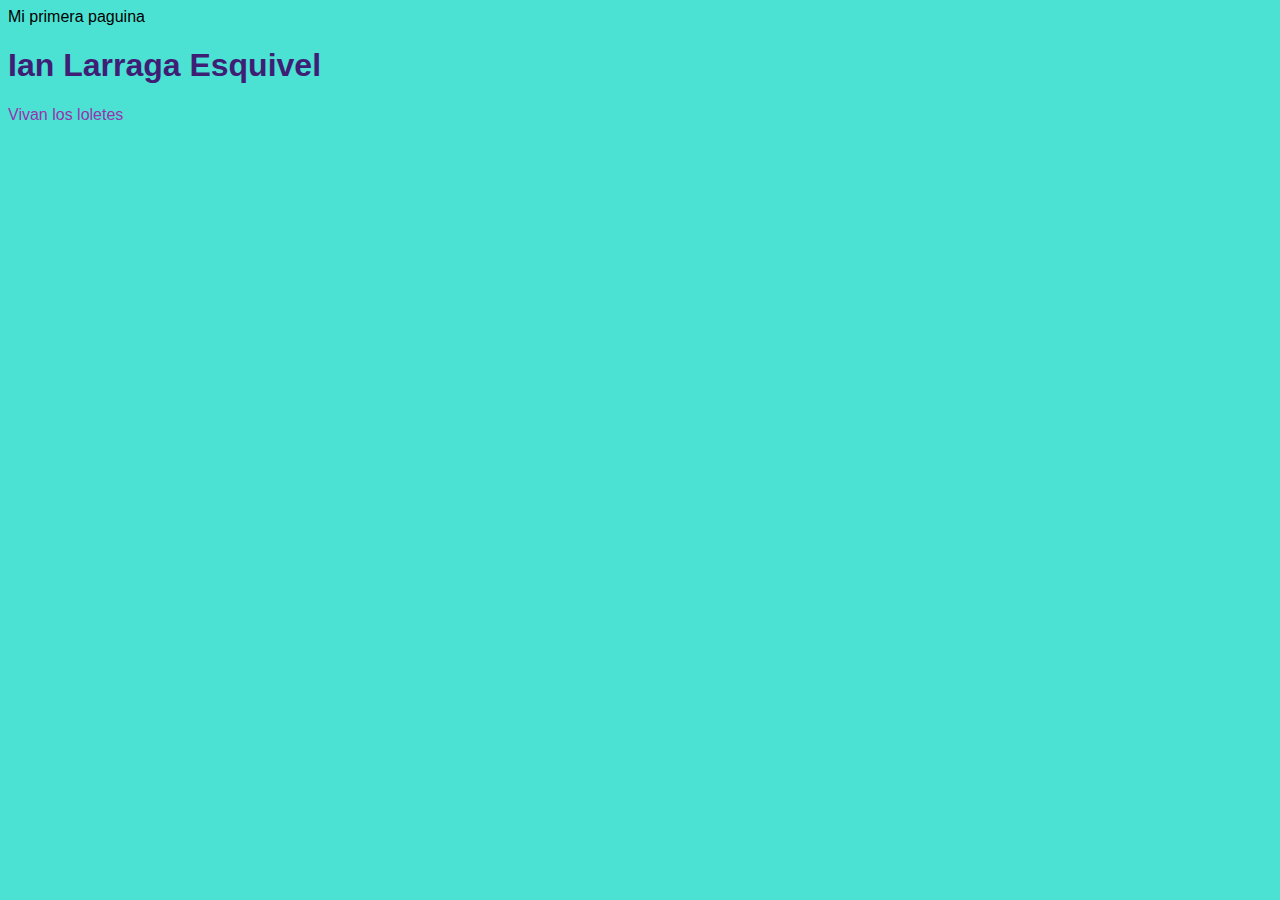
<file: Demo1.html>
<!DOCTYPE html>
<html lang="es">
    <head>
        <meta charset="UTF-8" />
        <meta name= "viewport" content="with=device-width, intial-scale=1.0" />
        </title>Mi primera paguina</title>
        <style>
            body {
                font-family: Arial, sans-serif;
                background-color: rgb(75, 226, 211);
            }

            h1 {
                color: rgb(63, 30, 117);
            }

            p {
                color: rgb(152, 50, 175);
            }
        </style>
    </head>
    <body>
        <h1>Ian Larraga Esquivel</h1>
        <p>Vivan los loletes</p>
        <script>
            document
            .getElementById("miTitulo")
            .addEventListener("click", function () {
                this.style.color ="white";
            });
        </script>
    </body>
</html>
</file>
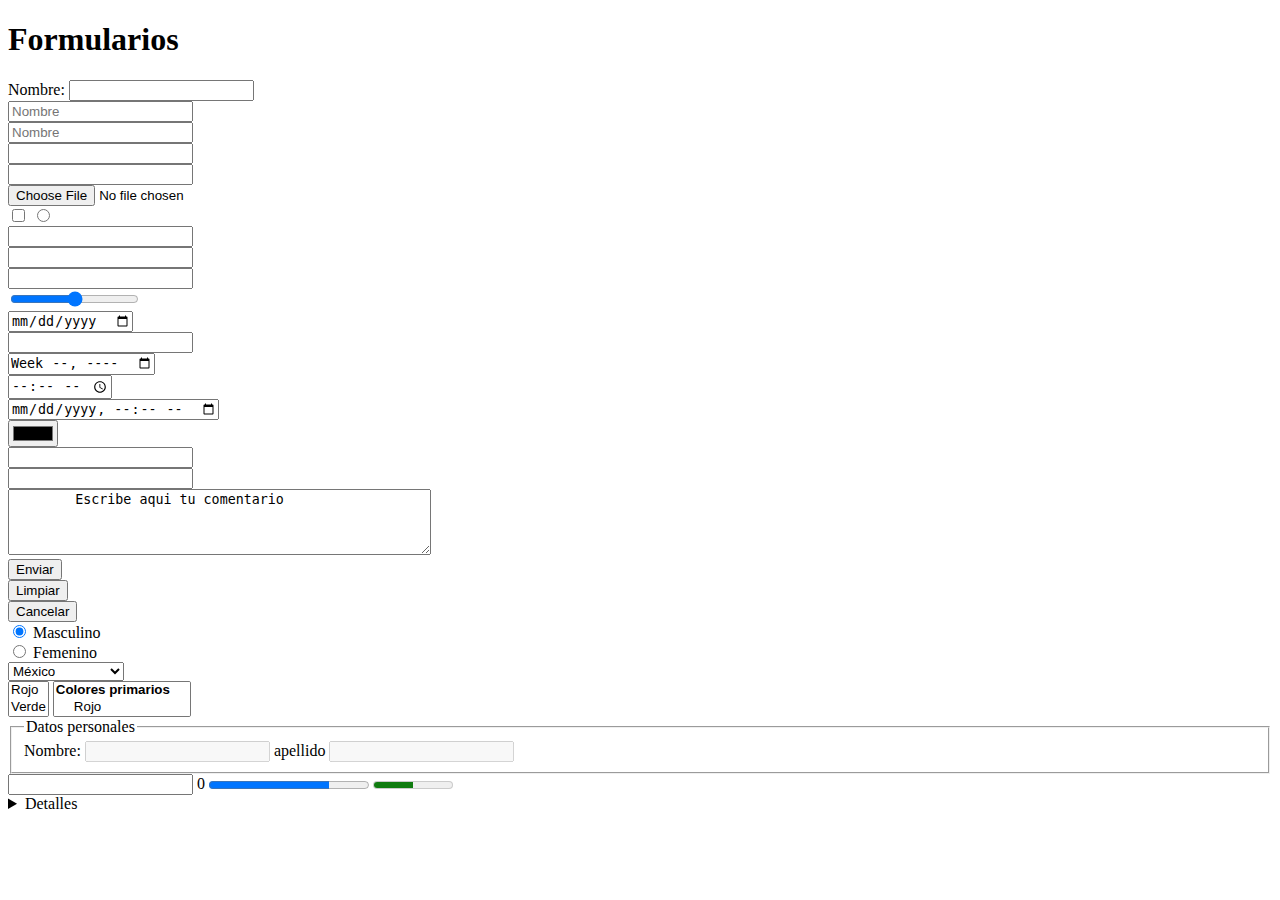
<file: formulario.html>
<!DOCTYPE html>
<html lang="en">
<head>
    <meta charset="UTF-8">
    <meta name="viewport" content="width=device-width, initial-scale=1.0">
    <title>Formulario</title>
</head>
<body>
    <h1>Formularios</h1> 
    <label for="nombre">Nombre:</label>
    <input type="text" id="nombre" name="nombre"/>
    <form method="post" action="procesa.php">
    <input type="text" name="nombre" placeholder="Nombre" required/>
</form>




    <form method="get" action="procesa.php">
    <input type="text" name="nombre" placeholder="Nombre" required/>
    <div></div>
    <input type="text" name="nombre" />
    <div></div>
    <input type="password" name="clave" />
    <div></div>
    <input type="file" name="archivo" />
    <div></div>
    <input type="checkbox" name="acepto" />
    <input type="radio" name="sexo" value="M" />
    <input type="hidden" name="folio"  />
    <div></div>
    <input type="email" name="email"/>
    <div></div>
    <input type="url" name="urll"/>
    <div></div>
    <input type="number" name="numero"/>
    <div></div>
    <input type="range" name="Rango"/>
    <div></div>
    <input type="date" name="Fecha"/>
    <div></div>
    <input type="mouth" name="Mes"/>
    <div></div>
    <input type="week" name="semana"/>
    <div></div>
    <input type="time" name="tiempo"/>
    <div></div>
    <input type="datetime-local" name="fecha_y_hora"/>
    <div></div>
    <input type="color" name="color"/>
    <div></div>
    <input type="seach" name="buscar"/>
    <div></div>
    <input type="tel" name="tel"/>
    <div></div>
    <textarea name="comentario" rows="4" cols="50" >
        Escribe aqui tu comentario 
    </textarea>
    <div></div>
    <button type="submit">Enviar</button>
    <div></div>
    <button type="reset">Limpiar</button>
    <div></div>
    <button type="button">Cancelar</button>
    <div></div>
    

    <div>
        <label for="masculino">
            <input type="radio" id="masculino" name="genero" value="M" checked /> Masculino
        </label>
    </div>
    <div>
        <label for="femenino">
            <input type="radio" id="femenino" name="genero" value="F" /> Femenino 
        </label>
    </div>

<select name="pais" >
    <option value="MX" selected>México</option>
    <option value="US">Estados Unidos</option>
    <option value="CA">Canada</option>
</select>
<div></div>
<select name="colores" multiple size="2">
    <option value="rojo">Rojo</option>
    <option value="verde">Verde</option>
    <option value="azul">Azul</option>
</select>

<select name="colores" multiple size="2">
    <optgroup label="Colores primarios">
    <option value="rojo">Rojo</option>
    <option value="verde">Verde</option>
    <option value="azul">Azul</option>
    </optgroup>
    <optgroup label="Colores secundarios">
    <option value="amarillo">Amarillo</option>
    <option value="naranja">Naranja</option>
    <option value="violeta">Violeta</option>
</optgroup>
</select>

<fieldset disabled>
    <legend>Datos personales</legend>
    <label for="nombre">Nombre:</label>
    <input type="text" id="nombre" name="nombre"/>
    <label for="apellido">apellido</label>
    <input type="text" id="apellido" name="apellido"/>
</fieldset>

<div></div>
<input list="colores" name="color" />
<datalist id="colores">
<option value="Rojo" />
<option value="Verde" />
<option value="Azul" />
</datalist>
<output name="resultado"
for="numero">0</output>
<progress value="75" max="100">75%</progress>
<meter value="0.5" min="0" max="1">50%
</meter>
<details>
<summary>Detalles</summary>
<p>Contenido de los detalles...</p>
</details>




</form>
</body>
</head>
</file>
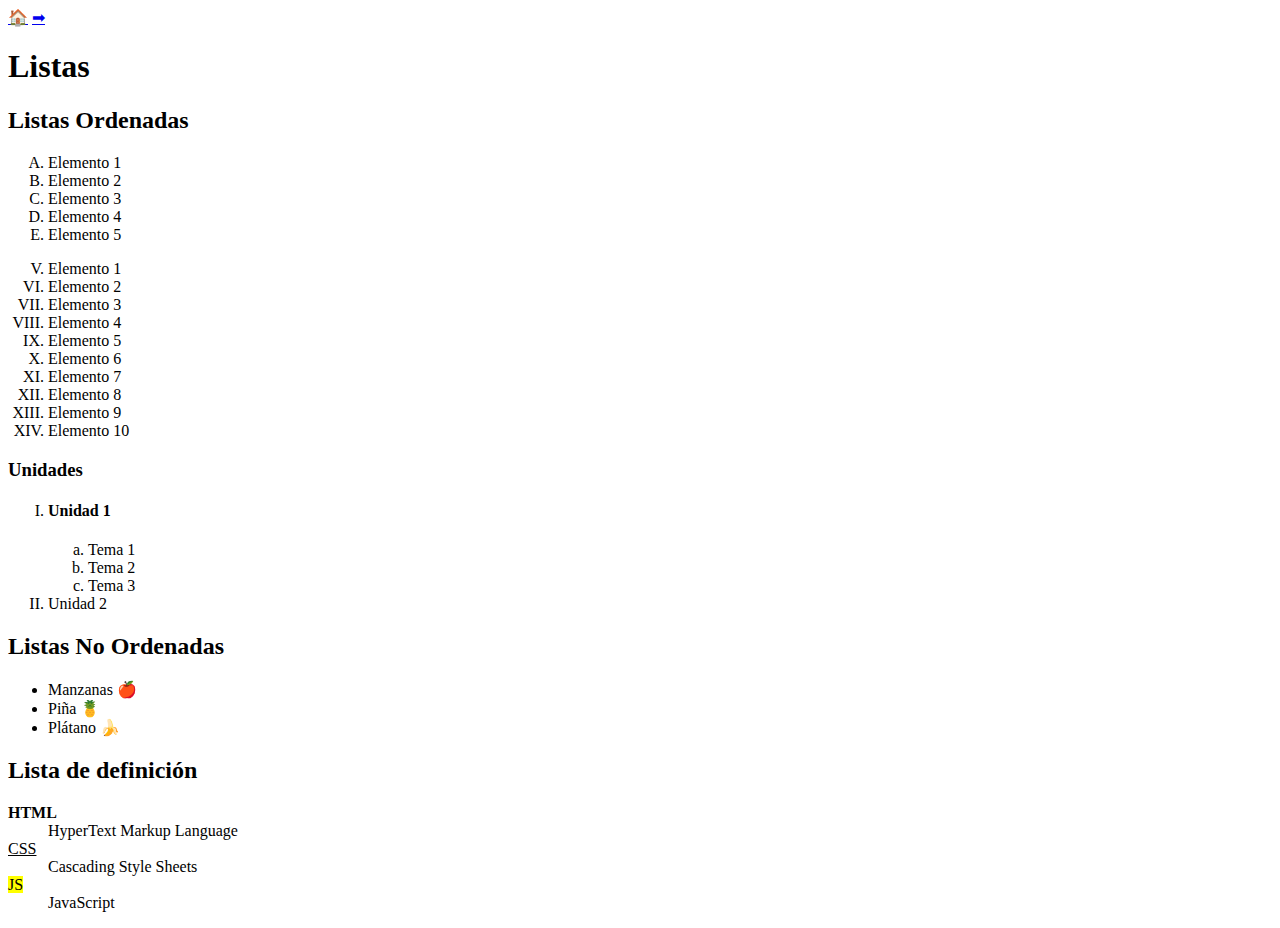
<file: listas.html>
<!DOCTYPE html>
<html lang="es">
  <head>
    <meta charset="UTF-8" />
    <meta name="viewport" content="width=device-width, initial-scale=1.0" />
    <title>Listas</title>
  </head>
  <body>
    <a href="index.html">🏠</a>
    <a href="tablas.html">➡</a>
    <h1>Listas</h1>
    <h2>Listas Ordenadas</h2>

    <ol type="A">
      <li>Elemento 1</li>
      <li>Elemento 2</li>
      <li>Elemento 3</li>
      <li>Elemento 4</li>
      <li>Elemento 5</li>
    </ol>

    <ol type="I" start="5">
      <li>Elemento 1</li>
      <li>Elemento 2</li>
      <li>Elemento 3</li>
      <li>Elemento 4</li>
      <li>Elemento 5</li>
      <li>Elemento 6</li>
      <li>Elemento 7</li>
      <li>Elemento 8</li>
      <li>Elemento 9</li>
      <li>Elemento 10</li>
    </ol>

    <h3>Unidades</h3>
    <ol type="I">
      <li>
        <h4>Unidad 1</h4>
        <ol type="a">
          <li>Tema 1</li>
          <li>Tema 2</li>
          <li>Tema 3</li>
        </ol>
      </li>
      <li>Unidad 2</li>
    </ol>

    <h2>Listas No Ordenadas</h2>
    <!-- Aquí el orden no es importante -->
    <ul>
      <li>Manzanas 🍎</li>
      <li>Piña 🍍</li>
      <li>Plátano 🍌</li>
    </ul>

    <h2>Lista de definición</h2>

    <dl>
      <dt><strong>HTML</strong></dt>
      <dd>HyperText Markup Language</dd>
      <dt><ins>CSS</ins></dt>
      <dd>Cascading Style Sheets</dd>
      <dt><mark>JS</mark></dt>
      <dd>JavaScript</dd>
    </dl>
  </body>
</html>
</file>
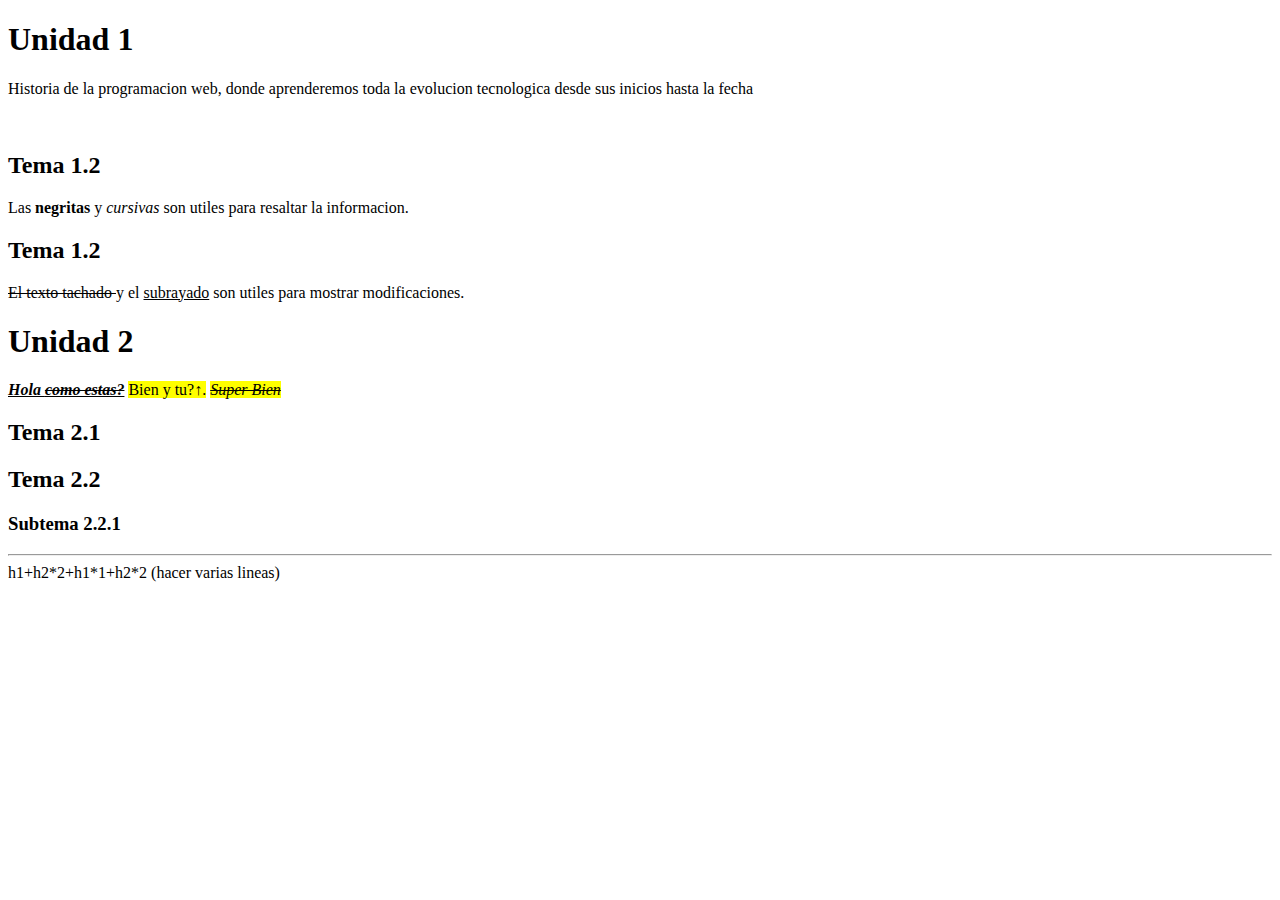
<file: Mi primera pagina.html>
<!DOCTYPE html>
<html lang="en">
<head>
    <meta charset="UTF-8">
    <meta name="viewport" content="width=device-width, initial-scale=1.0">
    <title>Textos en HTML</title>
</head>
<body>
    <h1>Unidad 1</h1>
    <p>Historia de la programacion web, donde aprenderemos toda la evolucion tecnologica desde sus inicios hasta la fecha</p>
    <br /> <!-- Esta etiqueta (si no tiene etiqueta de cierre no aparece en la pagina pero si en el codigo fuente como comentario) -->
    <h2>Tema 1.2</h2>
    <p>
        Las <strong>negritas </strong> y <em>cursivas</em> son utiles para resaltar la informacion.
    </p>
    <h2>Tema 1.2</h2>
    <del>El texto tachado </del> y el <ins>subrayado</ins> son utiles para mostrar modificaciones.
    </p>

    <h1>Unidad 2</h1>
    <p><em><ins><strong>Hola <del>como estas?</del></strong></ins></em>
    <mark> Bien y tu?&uarr;.</mark> <mark><del><em> Super Bien</em></del></mark></p>
    <h2>Tema 2.1</h2>
    <h2>Tema 2.2</h2>
    <h3>Subtema 2.2.1</h3>

    <hr />
    h1+h2*2+h1*1+h2*2 (hacer varias lineas)

</body>
</html>
</file>
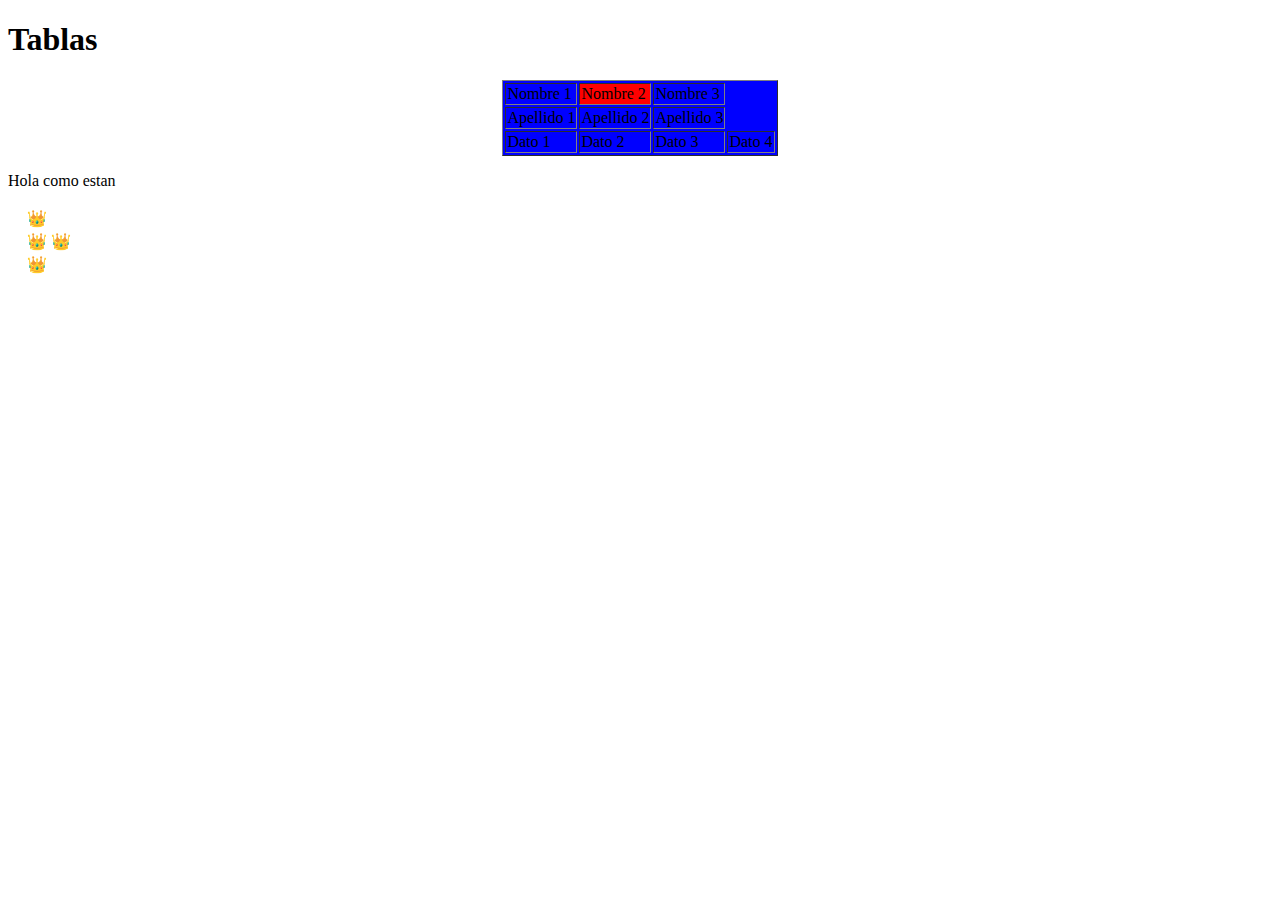
<file: tablas.html>
<!DOCTYPE html>
<html lang="es">
  <head>
    <meta charset="UTF-8" />
    <meta name="viewport" content="width=device-width, initial-scale=1.0" />
    <title>Tablas</title>
  </head>
  <body>
    <h1>Tablas</h1>
    <!-- ⚠ Los atributos border, bgcolor y align se consideran en desuso -->
    <table border="1" bgcolor="blue" align="center">
      <tr>
        <td>Nombre 1</td>
        <td bgcolor="red">Nombre 2</td>
        <td>Nombre 3</td>
      </tr>
      <tr>
        <td>Apellido 1</td>
        <td>Apellido 2</td>
        <td>Apellido 3</td>
      </tr>
      <tr>
        <td>Dato 1</td>
        <td>Dato 2</td>
        <td>Dato 3</td>
        <td>Dato 4</td>
      </tr>
    </table>
    <p>Hola como estan</p>

    <table>
      <tr>
        <td>&nbsp;&nbsp;&nbsp;</td>
        <td>👑</td>
        <td></td>
      </tr>
      <tr>
        <td></td>
        <td>👑</td>
        <td>👑</td>
        <td></td>
      </tr>
      <tr>
        <td></td>
        <td>👑</td>
        <td></td>
      </tr>
    </table>
  </body>
</html>
</file>
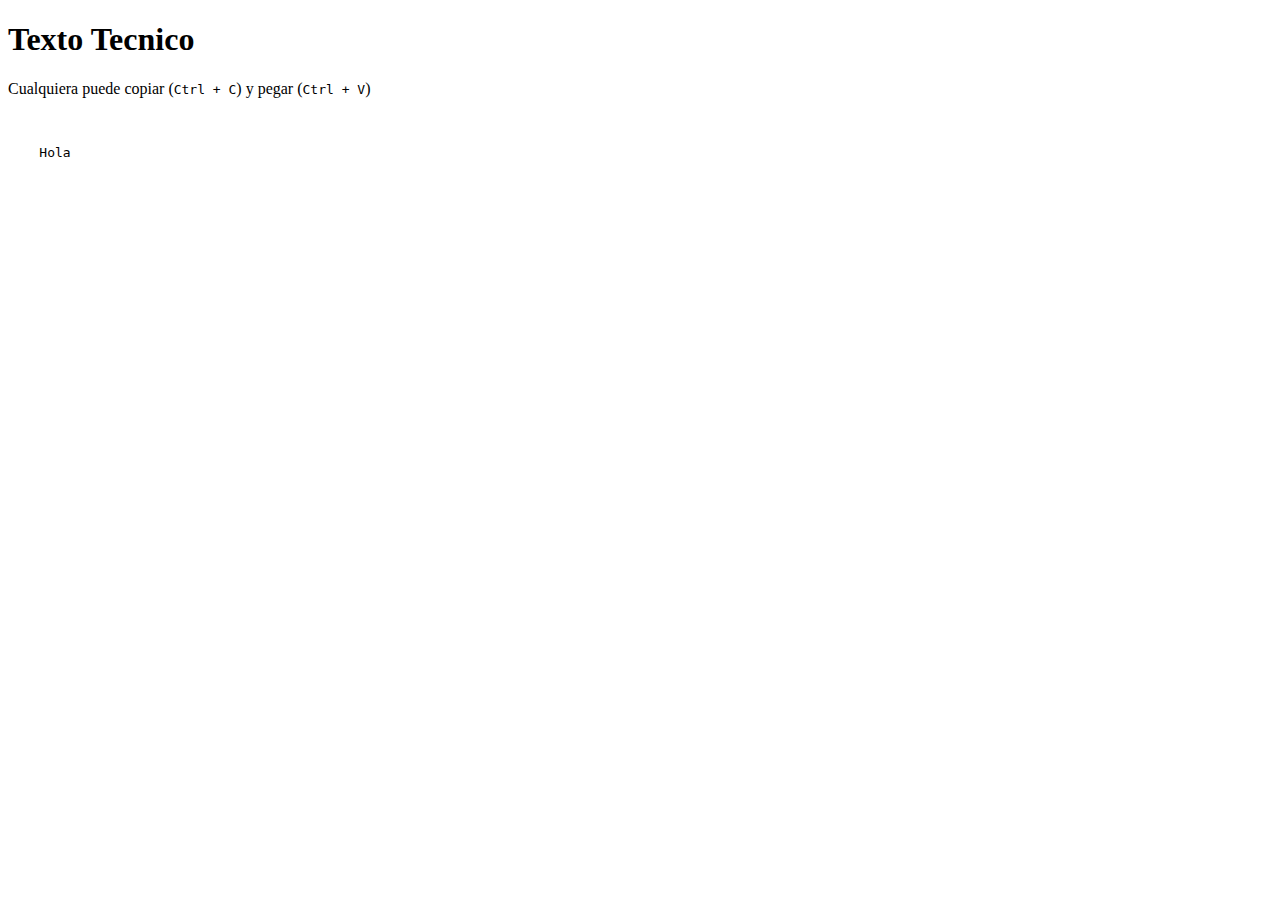
<file: Tecnico.html>
<!DOCTYPE html>
<html lang="en">
<head>
    <meta charset="UTF-8">
    <meta name="viewport" content="width=device-width, initial-scale=1.0">
    <title>Tecnico</title>
</head>
<body>
    <h1>Texto Tecnico</h1>
    <p>
        Cualquiera puede copiar (<kbd>Ctrl + C</kbd>) y pegar (<kbd>Ctrl + V</kbd>)
    </p>
    <p>
        <pre>
        </pre>
    </p>
<pre>
    Hola
</pre>
    
</body>
</html>
</file>
